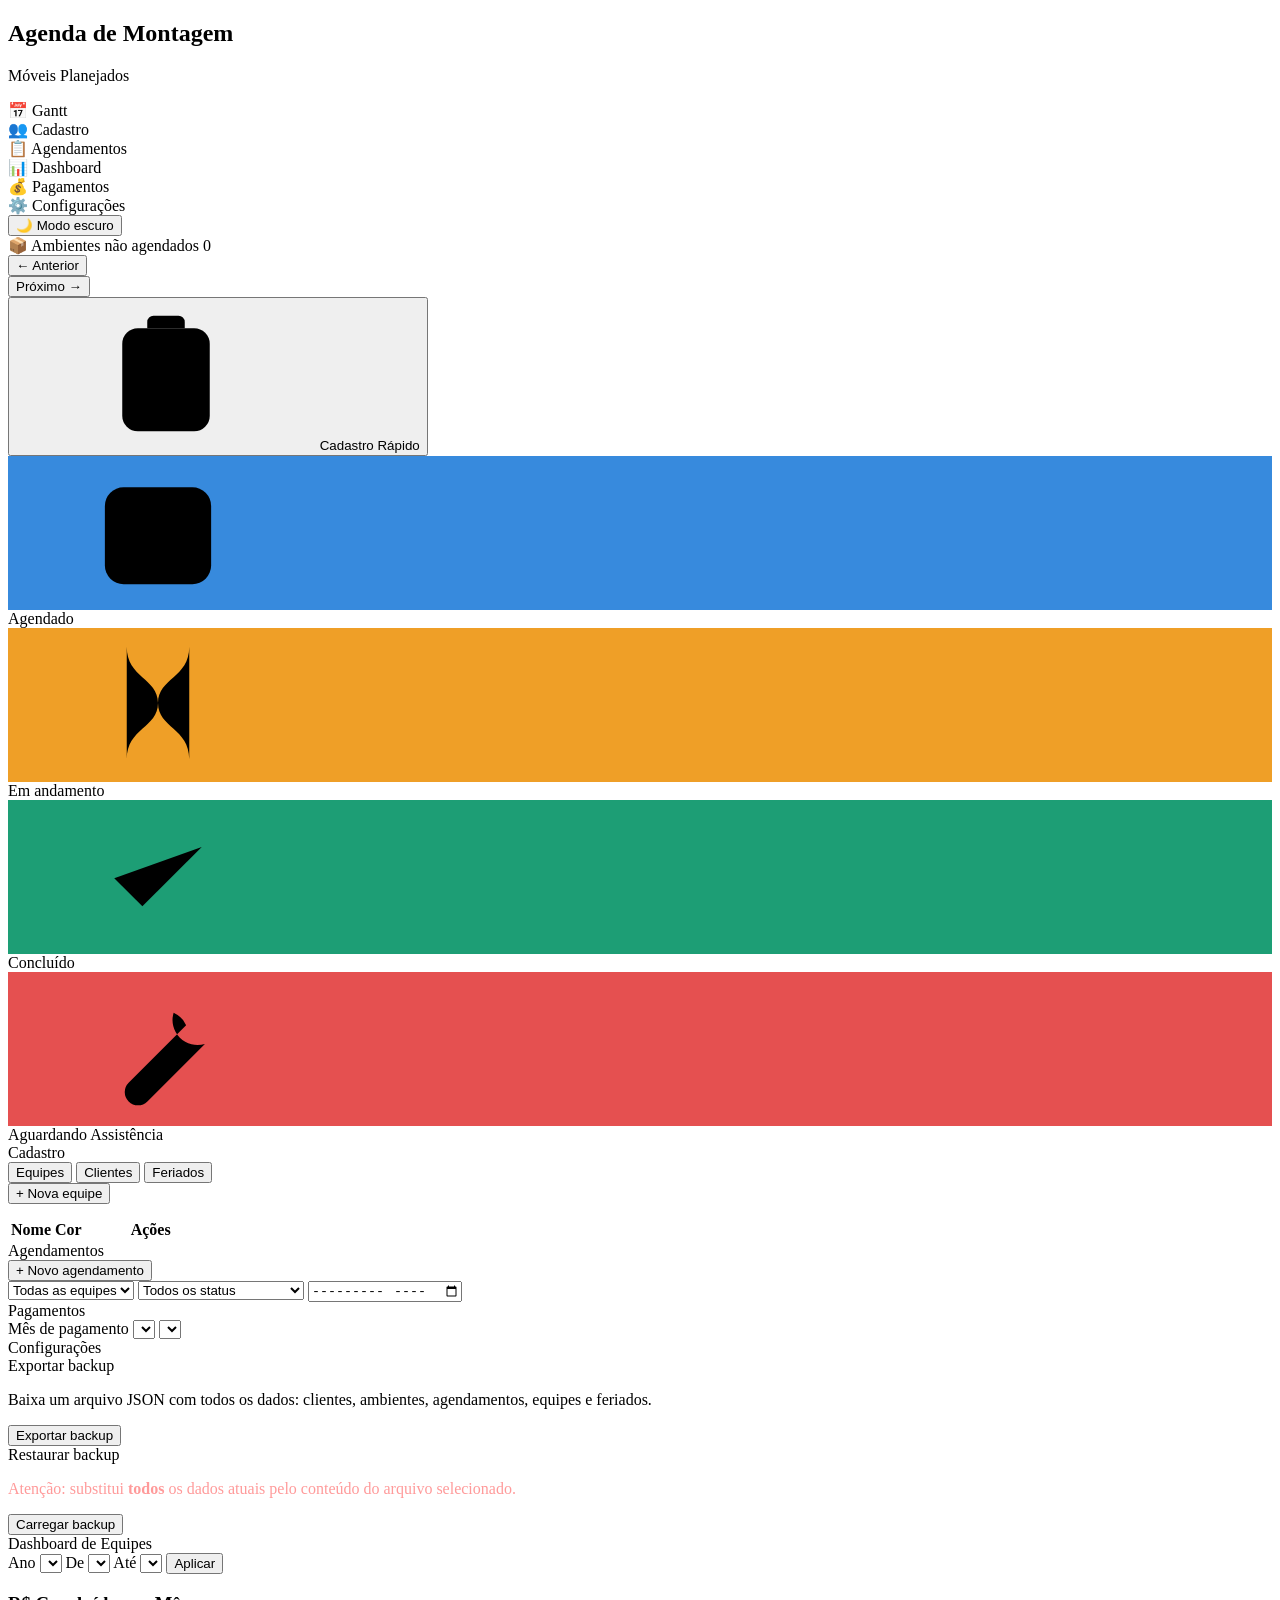
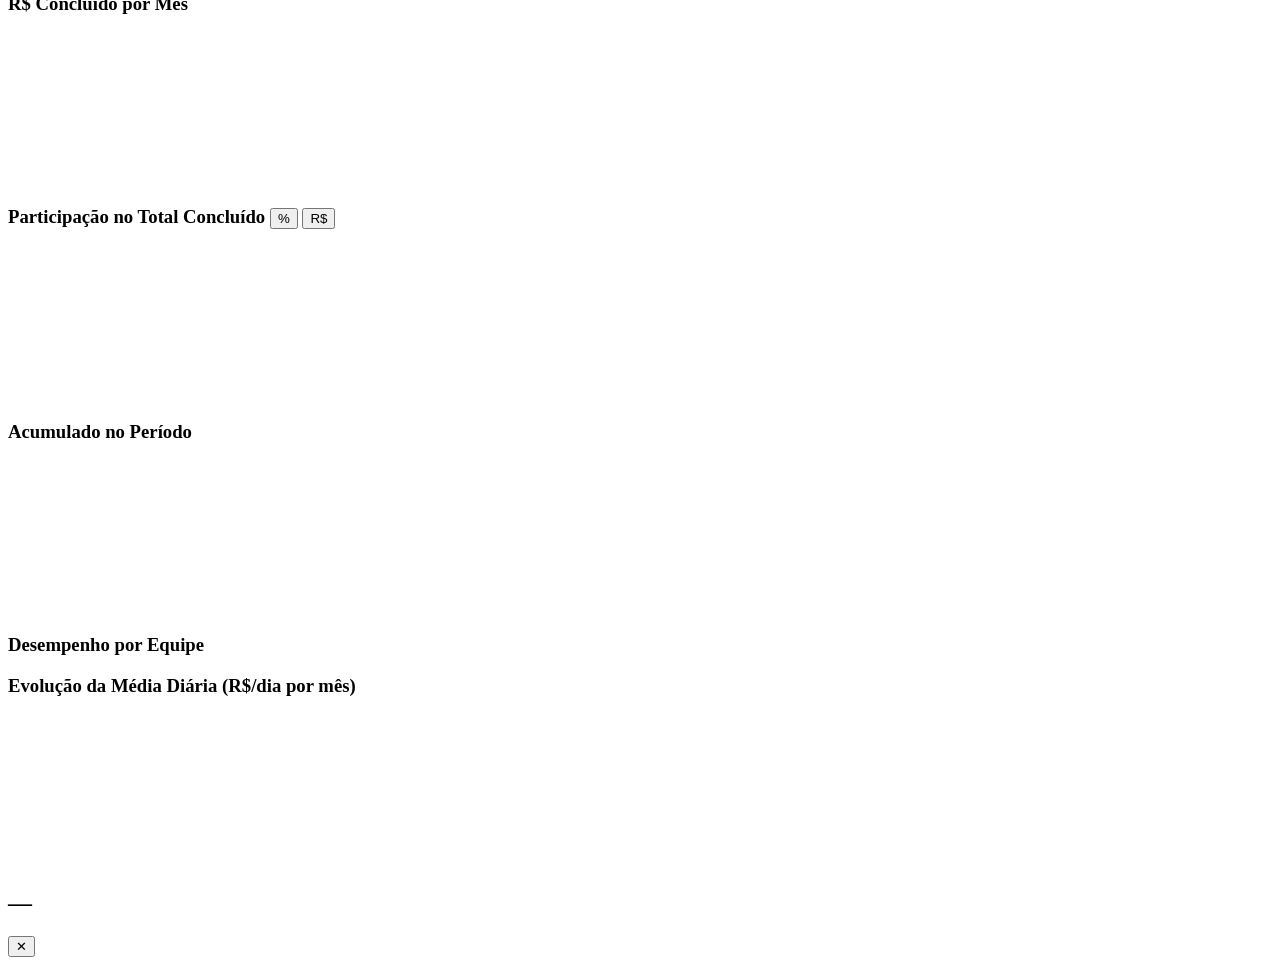
<file: src/index.html>
<!DOCTYPE html>
<html lang="pt-BR">
<head>
  <meta charset="UTF-8">
  <meta name="viewport" content="width=device-width, initial-scale=1.0">
  <title>Agenda de Montagem</title>
  <style>/*__CSS__*/</style>
</head>
<body>

<!-- Ícones SVG (usados no Gantt) -->
<svg width="0" height="0" style="position:absolute" aria-hidden="true">
  <symbol id="i-cal" viewBox="0 0 24 24"><rect x="3.5" y="5" width="17" height="15.5" rx="3"/><path d="M8 3v4M16 3v4M3.5 10h17"/></symbol>
  <symbol id="i-hour" viewBox="0 0 24 24"><path d="M6 3h12M6 21h12M7 3c0 5 5 5 5 9s-5 4-5 9M17 3c0 5-5 5-5 9s5 4 5 9"/></symbol>
  <symbol id="i-check" viewBox="0 0 24 24"><path d="M5 12.5l4.5 4.5L19 7.5"/></symbol>
  <symbol id="i-wrench" viewBox="0 0 24 24"><path d="M14.5 6.5a4 4 0 0 0 5 5l-9.2 9.2a2.1 2.1 0 0 1-3-3L16.5 8.5a4 4 0 0 0-2-2z"/></symbol>
  <symbol id="i-user" viewBox="0 0 24 24"><circle cx="12" cy="8" r="3.6"/><path d="M4.5 20c.8-4 4-6 7.5-6s6.7 2 7.5 6"/></symbol>
  <symbol id="i-clip" viewBox="0 0 24 24"><rect x="5" y="4.5" width="14" height="16.5" rx="2.5"/><path d="M9 4.5h6v-1a1 1 0 0 0-1-1h-4a1 1 0 0 0-1 1zM9 11h6M9 15h4"/></symbol>
</svg>

<!-- ════════════════ SIDEBAR ════════════════ -->
<nav id="sidebar">
  <div class="sidebar-brand">
    <h1>Agenda de Montagem</h1>
    <p>Móveis Planejados</p>
  </div>
  <div class="nav-section">
    <div class="nav-item active" data-view="gantt">
      <span class="nav-icon">📅</span> Gantt
    </div>
    <div class="nav-item" data-view="cadastro">
      <span class="nav-icon">👥</span> Cadastro
    </div>
    <div class="nav-item" data-view="agendamentos">
      <span class="nav-icon">📋</span> Agendamentos
    </div>
    <div class="nav-item" data-view="dashboard">
      <span class="nav-icon">📊</span> Dashboard
    </div>
    <div class="nav-item" data-view="pagamentos">
      <span class="nav-icon">💰</span> Pagamentos
    </div>
    <div class="nav-item" data-view="settings">
      <span class="nav-icon">⚙️</span> Configurações
    </div>
  </div>

  <div id="sidebar-resumo"></div>

  <button class="theme-toggle" onclick="window._theme.toggle()">
    <span class="theme-toggle-icon" id="theme-icon">🌙</span>
    <span id="theme-label">Modo escuro</span>
  </button>
</nav>

<!-- ════════════════ CONTEÚDO PRINCIPAL ════════════════ -->
<main id="main">

  <!-- ── GANTT ── -->
  <div id="view-gantt" class="view active">
    <div id="modo-agendar-banner" style="display:none"></div>
    <div id="pendentes-panel" class="pendentes-panel">
      <div class="pendentes-header" onclick="window._pendentes.toggle()">
        <span>&#128230; Ambientes não agendados</span>
        <span id="pendentes-valor" class="pendentes-valor" style="display:none"></span>
        <span id="pendentes-badge" class="pendentes-badge">0</span>
      </div>
      <div id="pendentes-corpo" class="pendentes-corpo"></div>
    </div>

    <div class="gantt-topbar">
      <div class="gantt-nav-group">
        <button class="btn" onclick="window._changeMonth(-1)">&#8592; Anterior</button>
        <div class="gantt-month-label" id="gantt-month-label"></div>
        <button class="btn" onclick="window._changeMonth(1)">Próximo &#8594;</button>
      </div>
      <div style="display:flex;gap:8px">
        <button class="btn btn-primary" onclick="window._cadastroRapido.abrir()"><svg class="i"><use href="#i-clip"/></svg> Cadastro Rápido</button>
      </div>
    </div>

    <div class="gantt-legend">
      <div class="legend-item"><div class="legend-dot" style="background:#378ADD"><svg class="i"><use href="#i-cal"/></svg></div>Agendado</div>
      <div class="legend-item"><div class="legend-dot" style="background:#EF9F27"><svg class="i"><use href="#i-hour"/></svg></div>Em andamento</div>
      <div class="legend-item"><div class="legend-dot" style="background:#1D9E75"><svg class="i"><use href="#i-check"/></svg></div>Concluído</div>
      <div class="legend-item"><div class="legend-dot" style="background:#E55050"><svg class="i"><use href="#i-wrench"/></svg></div>Aguardando Assistência</div>
    </div>

    <div class="gantt-scroll">
      <table class="gantt-table" id="gantt-table">
        <thead id="gantt-thead"></thead>
        <tbody id="gantt-tbody"></tbody>
      </table>
    </div>
  </div>

  <!-- ── CADASTRO ── -->
  <div id="view-cadastro" class="view">
    <div class="page-header">
      <div class="page-title">Cadastro</div>
    </div>

    <div class="tab-bar">
      <button class="tab-btn active" data-tab="equipes">Equipes</button>
      <button class="tab-btn"        data-tab="clientes">Clientes</button>
      <button class="tab-btn"        data-tab="feriados">Feriados</button>
    </div>

    <!-- Equipes -->
    <div id="tab-equipes">
      <div style="margin-bottom:14px">
        <button class="btn btn-primary" onclick="window._abrirModalEquipe()">+ Nova equipe</button>
      </div>
      <div class="table-card">
        <table class="data-table">
          <thead>
            <tr>
              <th>Nome</th>
              <th>Cor</th>
              <th style="width:130px">Ações</th>
            </tr>
          </thead>
          <tbody id="equipes-tbody"></tbody>
        </table>
      </div>
    </div>

    <!-- Feriados -->
    <div id="tab-feriados" style="display:none">
      <div style="margin-bottom:14px">
        <button class="btn btn-primary" onclick="window._abrirModalFeriado()">+ Novo feriado</button>
      </div>
      <div class="table-card">
        <table class="data-table">
          <thead>
            <tr>
              <th style="width:120px">Data</th>
              <th>Nome</th>
              <th>Equipes que trabalham</th>
              <th style="width:130px">Ações</th>
            </tr>
          </thead>
          <tbody id="feriados-tbody"></tbody>
        </table>
      </div>
    </div>

    <!-- Clientes -->
    <div id="tab-clientes" style="display:none">
      <div style="margin-bottom:14px;display:flex;gap:8px">
        <button class="btn btn-primary" onclick="window._cadastroRapido.abrir()"><svg class="i"><use href="#i-clip"/></svg> Cadastro Rápido</button>
      </div>
      <div class="table-card">
        <table class="data-table">
          <thead>
            <tr>
              <th>Nome</th>
              <th>Telefone</th>
              <th>Endereço</th>
              <th style="width:130px">Ações</th>
            </tr>
          </thead>
          <tbody id="clientes-tbody"></tbody>
        </table>
      </div>
    </div>
  </div>

  <!-- ── AGENDAMENTOS ── -->
  <div id="view-agendamentos" class="view">
    <div class="page-header">
      <div class="page-title">Agendamentos</div>
      <button class="btn btn-primary" onclick="window._abrirModalAgendamento()">+ Novo agendamento</button>
    </div>

    <div class="filters-bar">
      <select id="fil-equipe" onchange="window._renderAgendamentos()">
        <option value="">Todas as equipes</option>
      </select>
      <select id="fil-status" onchange="window._renderAgendamentos()">
        <option value="">Todos os status</option>
        <option>Agendado</option>
        <option>Em andamento</option>
        <option>Concluído</option>
        <option>Aguardando Assistência</option>
      </select>
      <input type="month" id="fil-mes" onchange="window._renderAgendamentos()" title="Filtrar por mês">
    </div>

    <div class="table-card">
      <table class="data-table">
        <thead></thead>
        <tbody id="agendamentos-tbody"></tbody>
      </table>
    </div>
  </div>

  <!-- ── SETTINGS ── -->
  <!-- ── PAGAMENTOS ── -->
  <div id="view-pagamentos" class="view">
    <div class="page-header">
      <div class="page-title">Pagamentos</div>
    </div>
    <div class="dash-filters pg-filtros">
      <label>Mês de pagamento</label>
      <select id="pg-mes"></select>
      <select id="pg-ano"></select>
      <span id="pg-ref" class="pg-ref"></span>
    </div>
    <div id="pg-recordes" class="pg-recordes"></div>
    <div id="pg-conteudo"></div>
  </div>

  <div id="view-settings" class="view">
    <div class="page-header">
      <div class="page-title">Configurações</div>
    </div>

    <div class="settings-card">
      <div class="settings-card-title">Exportar backup</div>
      <p class="settings-card-desc">Baixa um arquivo JSON com todos os dados: clientes, ambientes, agendamentos, equipes e feriados.</p>
      <button class="btn btn-primary" id="btn-export">Exportar backup</button>
    </div>

    <div class="settings-card">
      <div class="settings-card-title">Restaurar backup</div>
      <p class="settings-card-desc" style="color:#ff9a9a">Atenção: substitui <strong>todos</strong> os dados atuais pelo conteúdo do arquivo selecionado.</p>
      <input type="file" id="import-file" accept=".json" style="display:none">
      <button class="btn btn-danger" id="btn-import">Carregar backup</button>
      <div id="import-status" class="settings-status"></div>
    </div>
  </div>

  <!-- ── DASHBOARD ── -->
  <div id="view-dashboard" class="view">
    <div class="dx" id="dx">

      <div class="dx-topo">
        <div class="dx-titulo">Dashboard de Equipes</div>
      </div>

      <div class="dash-filters dx-filtros">
        <label>Ano</label>
        <select id="dash-ano"></select>
        <label>De</label>
        <select id="dash-mes-ini"></select>
        <label>Até</label>
        <select id="dash-mes-fim"></select>
        <button class="dx-btn-aplicar" onclick="window._dashboard.atualizar()">Aplicar</button>
      </div>

      <div id="dash-kpis" class="dx-kpis"></div>

      <div class="dx-linha dx-linha--2">
        <div class="dx-card">
          <h3 class="dx-card-titulo"><span>R$ Concluído por Mês</span></h3>
          <div class="dx-legenda" id="dx-leg-mensal"></div>
          <div class="dx-wrap"><canvas id="chart-mensal"></canvas></div>
        </div>
        <div class="dx-card">
          <h3 class="dx-card-titulo">
            <span>Participação no Total Concluído</span>
            <span class="dx-toggle" id="dx-toggle-pizza">
              <button type="button" data-modo="pct" class="on">%</button>
              <button type="button" data-modo="valor">R$</button>
            </span>
          </h3>
          <div class="dx-pizza">
            <div class="dx-wrap dx-wrap--pizza"><canvas id="chart-pizza"></canvas></div>
            <div class="dx-lg" id="dx-leg-pizza"></div>
          </div>
        </div>
      </div>

      <div class="dx-linha dx-linha--3">
        <div class="dx-card">
          <h3 class="dx-card-titulo"><span>Acumulado no Período</span></h3>
          <div class="dx-wrap dx-wrap--curto"><canvas id="chart-acumulado"></canvas></div>
        </div>
        <div class="dx-card">
          <h3 class="dx-card-titulo"><span>Desempenho por Equipe</span></h3>
          <div id="dash-tabela"></div>
        </div>
      </div>

      <div class="dx-card">
        <h3 class="dx-card-titulo"><span>Evolução da Média Diária (R$/dia por mês)</span></h3>
        <div class="dx-legenda" id="dx-leg-media"></div>
        <div class="dx-wrap"><canvas id="chart-media-dia"></canvas></div>
      </div>

    </div>
  </div>

</main>

<!-- ════════════════ MODAL ════════════════ -->
<div id="modal-overlay">
  <div id="modal">
    <div class="modal-head">
      <h2 id="modal-titulo">—</h2>
      <button class="modal-close" onclick="window._modal.fechar()">&#10005;</button>
    </div>
    <div class="modal-body" id="modal-corpo"></div>
    <div class="modal-foot" id="modal-rodape"></div>
  </div>
</div>

<!-- ════════════════ TOOLTIP ════════════════ -->
<div id="tooltip"></div>

<!-- ════════════════ SCRIPTS ════════════════ -->
<!-- Preenchido pelo build.js: Chart.js e o app (bundle) embutidos neste arquivo -->
<script>/*__CHARTJS__*/</script>
<script>/*__PDFJS__*/</script>
<script type="text/plain" id="pdf-worker-src">/*__PDFWORKER__*/</script>
<script>/*__APP__*/</script>

</body>
</html>
</file>
